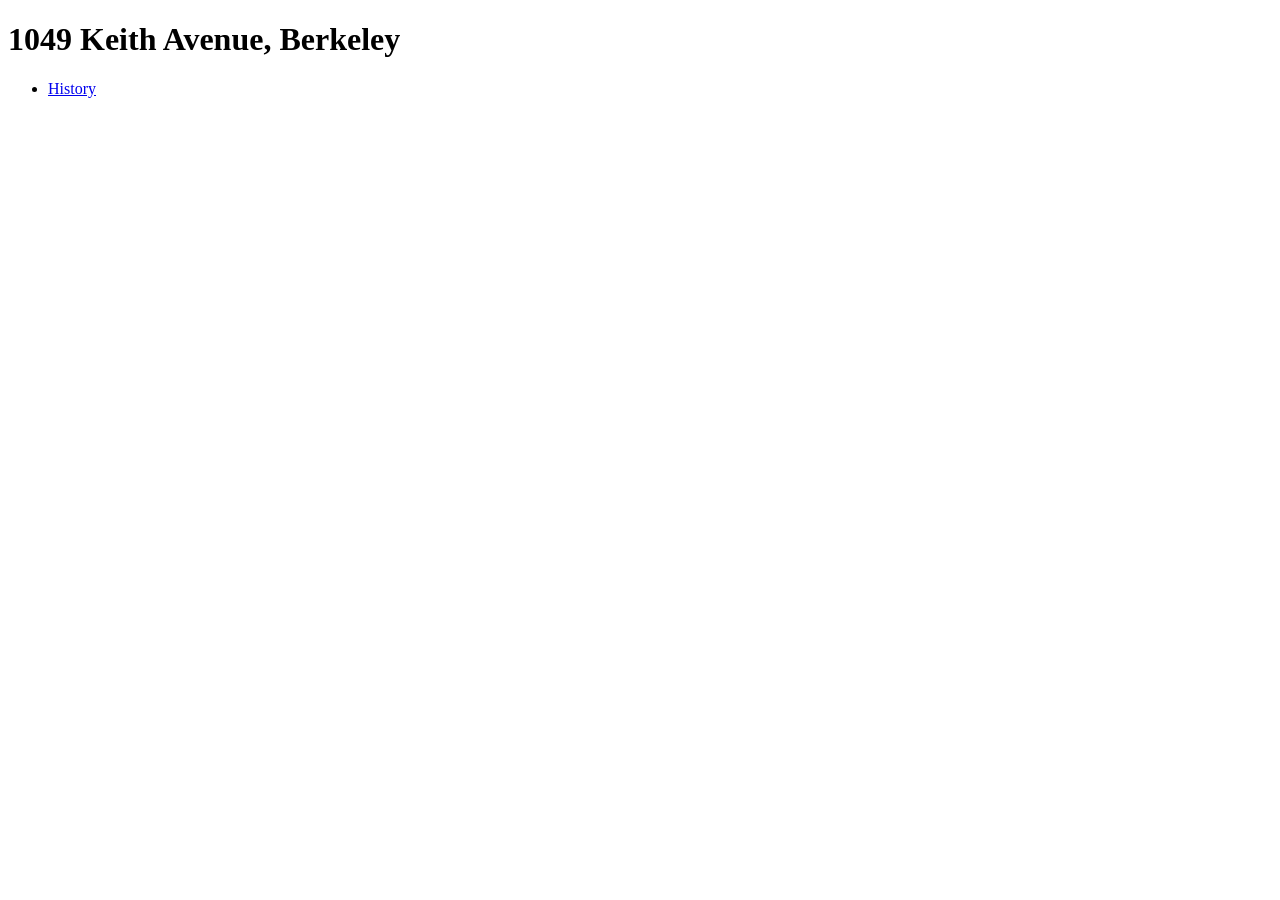
<file: index.html>
<?xml version="1.0" encoding="iso-8859-1"?>
<!DOCTYPE html PUBLIC "-//W3C//DTD XHTML 1.0 Strict//EN" "http://www.w3.org/TR/xhtml1/DTD/xhtml1-strict.dtd">
<html xmlns="http://www.w3.org/1999/xhtml">
<head>
  <meta http-equiv="content-type" content="text/html; charset=iso-8859-1" />
  <meta http-equiv="content-language" content="en-us" />
  <title>1049 Keith</title>
  <meta name="description" content="1049 keith notes" />
</head>
<body>
<h1>1049 Keith Avenue, Berkeley</h1>
<ul>
  <li><a href="history.html">History</a></li>
</ul>
</body>
</file>
